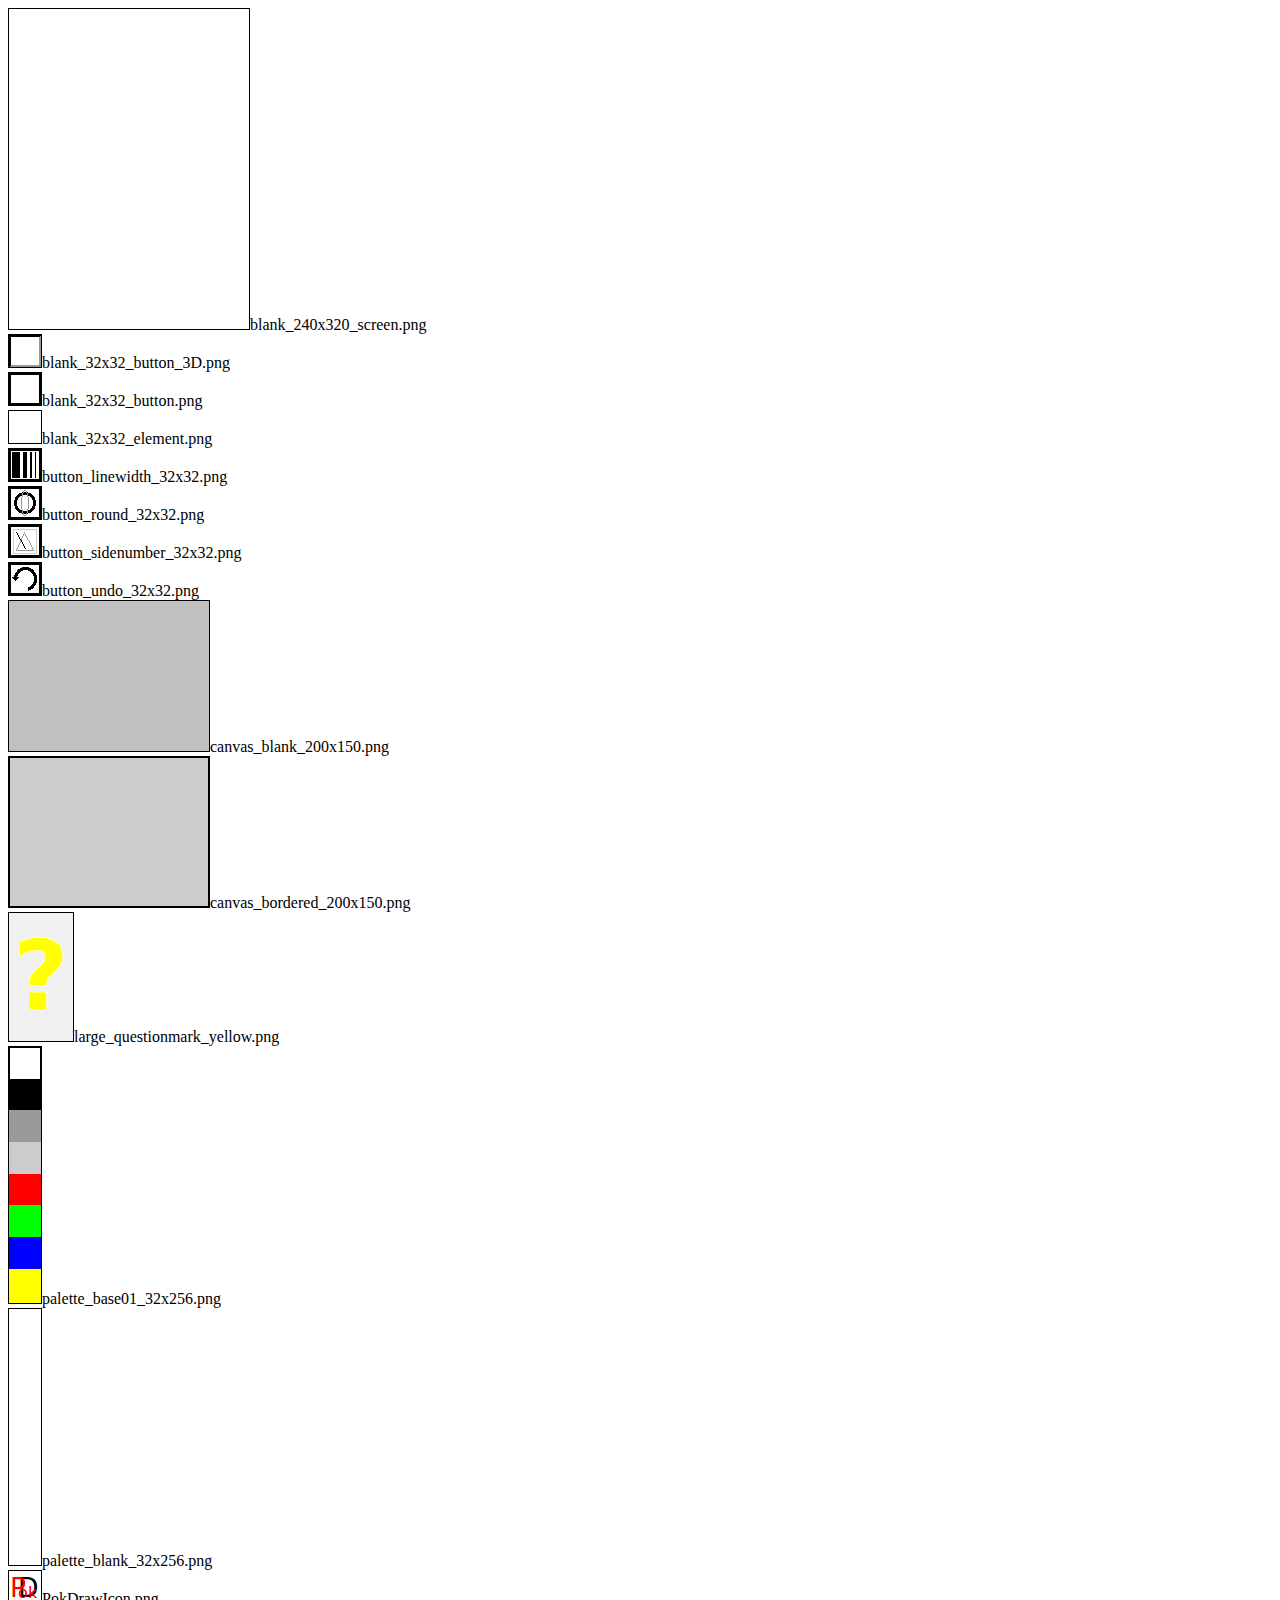
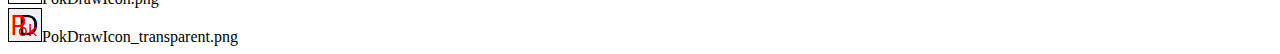
<file: images/index.html>
<!doctype html>
<html>
<head>
<meta http-equiv="content-type" content="text/html; charset=utf-8" />
<meta name="viewport" content="width=device-width">
<style>
img {border:1px black solid;background-color:#f0f0f0;}
</style>
<link href="favicon.ico" rel="icon" type="image/x-icon" />
</head>
<body>

<li><img src=blank_240x320_screen.png>blank_240x320_screen.png
<li><img src=blank_32x32_button_3D.png>blank_32x32_button_3D.png
<li><img src=blank_32x32_button.png>blank_32x32_button.png
<li><img src=blank_32x32_element.png>blank_32x32_element.png
<li><img src=button_linewidth_32x32.png>button_linewidth_32x32.png
<li><img src=button_round_32x32.png>button_round_32x32.png
<li><img src=button_sidenumber_32x32.png>button_sidenumber_32x32.png
<li><img src=button_undo_32x32.png>button_undo_32x32.png
<li><img src=canvas_blank_200x150.png>canvas_blank_200x150.png
<li><img src=canvas_bordered_200x150.png>canvas_bordered_200x150.png
<li><img src=large_questionmark_yellow.png>large_questionmark_yellow.png
<li><img src=palette_base01_32x256.png>palette_base01_32x256.png
<li><img src=palette_blank_32x256.png>palette_blank_32x256.png
<li><img src=PokDrawIcon.png>PokDrawIcon.png
<li><img src=PokDrawIcon_transparent.png>PokDrawIcon_transparent.png


</body>
</html>
</file>
